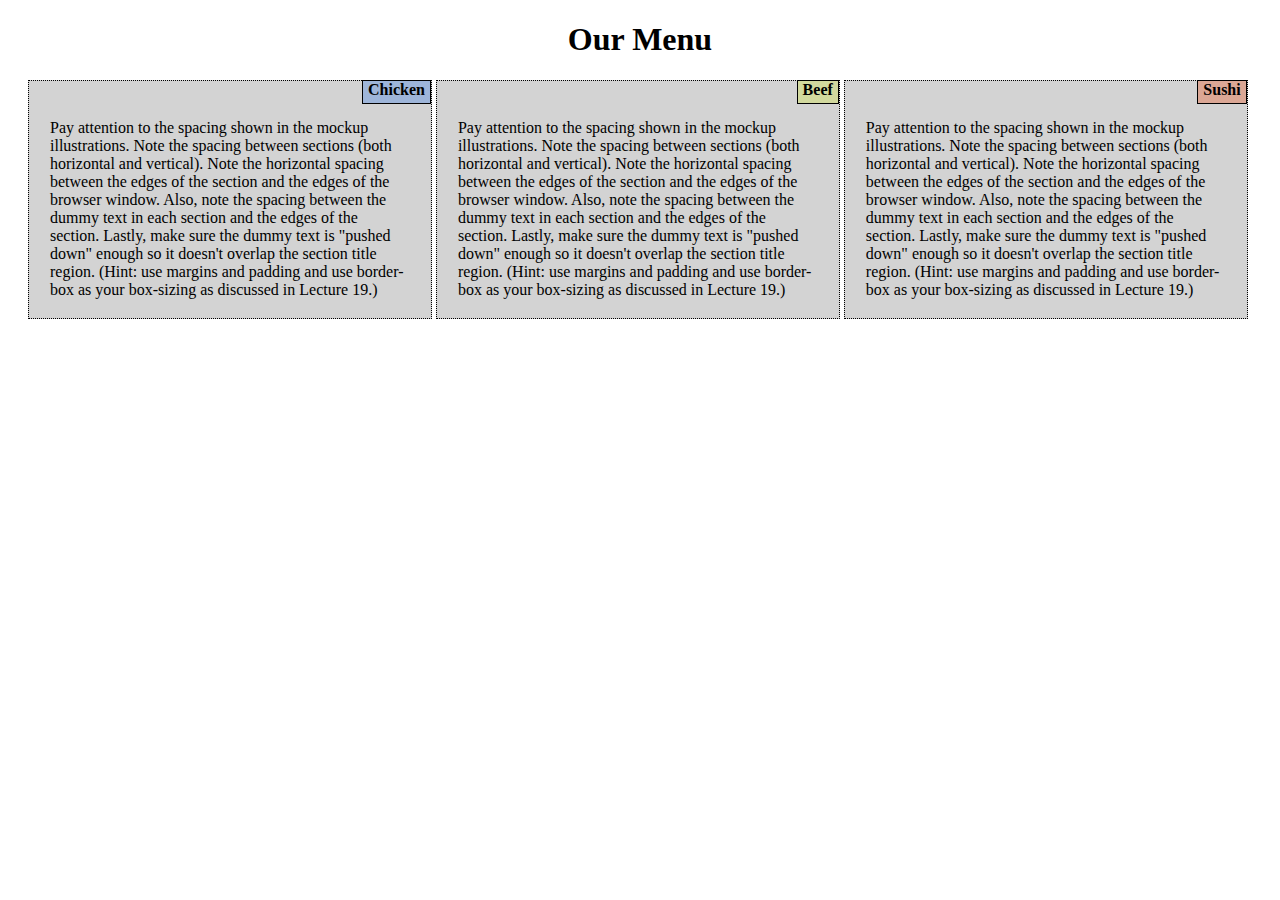
<file: assignment-1/index.html>
<!DOCTYPE html>
<html lang="en">
<head>
	<meta charset="utf-8">
	<link rel="stylesheet" href="css/styles.css">
	<title>Assignment 1: Responsive page</title>
</head>
<body>

    <h1>Our Menu</h1>
    <div id="container">
		<div class="left containerdivs">
			<div class="subheading"><span><strong>Chicken</strong></span></div>
			<div class="content">
				Pay attention to the spacing shown in the mockup illustrations. Note the spacing between sections (both horizontal and vertical). Note the horizontal spacing between the edges of the section and the edges of the browser window. Also, note the spacing between the dummy text in each section and the edges of the section. Lastly, make sure the dummy text is "pushed down" enough so it doesn't overlap the section title region. (Hint: use margins and padding and use border-box as your box-sizing as discussed in Lecture 19.)
			</div>
		</div>
		<div class="main containerdivs">
			<div class="subheading"><span><strong>Beef</strong></span></div> 
			<div class="content">
				Pay attention to the spacing shown in the mockup illustrations. Note the spacing between sections (both horizontal and vertical). Note the horizontal spacing between the edges of the section and the edges of the browser window. Also, note the spacing between the dummy text in each section and the edges of the section. Lastly, make sure the dummy text is "pushed down" enough so it doesn't overlap the section title region. (Hint: use margins and padding and use border-box as your box-sizing as discussed in Lecture 19.)
			</div>
		</div>
		<div class="right containerdivs">
			<div class="subheading"><span><strong>Sushi</strong></span></div>  
			<div class="content">
				Pay attention to the spacing shown in the mockup illustrations. Note the spacing between sections (both horizontal and vertical). Note the horizontal spacing between the edges of the section and the edges of the browser window. Also, note the spacing between the dummy text in each section and the edges of the section. Lastly, make sure the dummy text is "pushed down" enough so it doesn't overlap the section title region. (Hint: use margins and padding and use border-box as your box-sizing as discussed in Lecture 19.)
			</div>
		</div>
	</div>
	
</body>
</html>
</file>
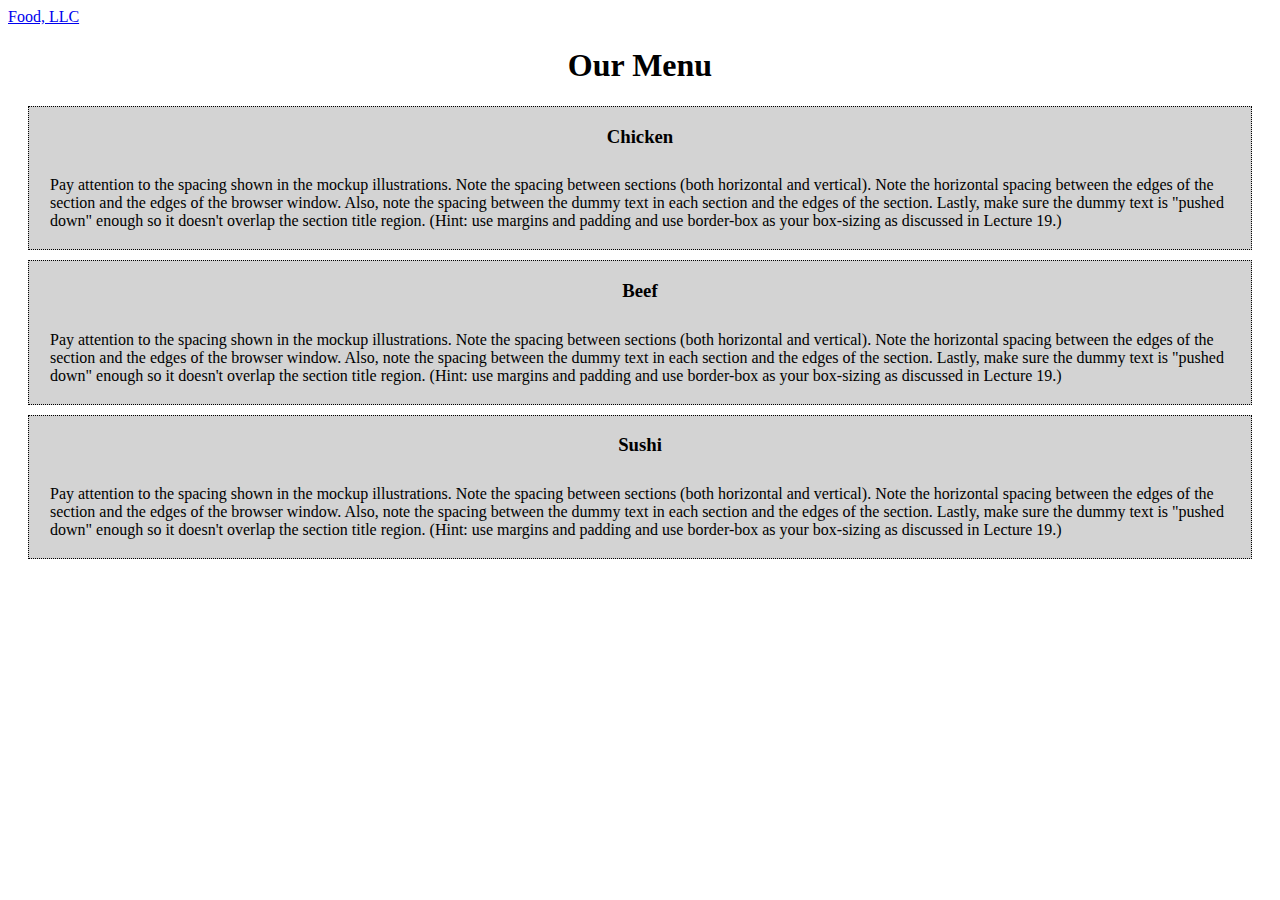
<file: assignment-2/index.html>
<!DOCTYPE html>
<html lang="en">
<head>
	<meta charset="utf-8">
	<!-- CSS only -->
	<link rel="stylesheet" href="https://stackpath.bootstrapcdn.com/bootstrap/4.5.0/css/bootstrap.min.css" integrity="sha384-9aIt2nRpC12Uk9gS9baDl411NQApFmC26EwAOH8WgZl5MYYxFfc+NcPb1dKGj7Sk" crossorigin="anonymous">
	<link rel="stylesheet" href="css/styles.css">
	<title>Assignment 2: Bootstrap page</title>
</head>
<body>
	<nav class="navbar navbar-expand-lg navbar-light bg-light">
	  <a class="navbar-brand" href="#">Food, LLC</a>
	  <div class="mobilenavigation ">
	  <button class="navbar-toggler" type="button" data-toggle="collapse" data-target="#mobilenav"  aria-expanded="false" aria-label="Toggle navigation">
	    <span class="navbar-toggler-icon"></span>
	  </button>
		  <div class="collapse navbar-collapse" id="mobilenav">
		    <ul class="navbar-nav mr-auto text-center">
				<li class="nav-item">
					<a href="#chickendiv">Chicken</a>
				</li>
		      	<li class="nav-item">
		      		<a href="#beefdiv">Beef</a>
		  		</li>
		      	<li class="nav-item">
		      		<a href="#sushidiv">Sushi</a>
		  		</li>
		    </ul>
		  </div>
		</div>
	</nav>

    <h1 class="mb-4">Our Menu</h1>
    <div id="container">
		<div class="left containerdivs" id="chickendiv">
			<h3 class="subheading">Chicken</h3>
			<div class="content">
				Pay attention to the spacing shown in the mockup illustrations. Note the spacing between sections (both horizontal and vertical). Note the horizontal spacing between the edges of the section and the edges of the browser window. Also, note the spacing between the dummy text in each section and the edges of the section. Lastly, make sure the dummy text is "pushed down" enough so it doesn't overlap the section title region. (Hint: use margins and padding and use border-box as your box-sizing as discussed in Lecture 19.)
			</div>
		</div>
		<div class="main containerdivs" id="beefdiv">
			<h3 class="subheading">Beef</h3> 
			<div class="content">
				Pay attention to the spacing shown in the mockup illustrations. Note the spacing between sections (both horizontal and vertical). Note the horizontal spacing between the edges of the section and the edges of the browser window. Also, note the spacing between the dummy text in each section and the edges of the section. Lastly, make sure the dummy text is "pushed down" enough so it doesn't overlap the section title region. (Hint: use margins and padding and use border-box as your box-sizing as discussed in Lecture 19.)
			</div>
		</div>
		<div class="right containerdivs" id="sushidiv">
			<h3 class="subheading">Sushi</h3>  
			<div class="content">
				Pay attention to the spacing shown in the mockup illustrations. Note the spacing between sections (both horizontal and vertical). Note the horizontal spacing between the edges of the section and the edges of the browser window. Also, note the spacing between the dummy text in each section and the edges of the section. Lastly, make sure the dummy text is "pushed down" enough so it doesn't overlap the section title region. (Hint: use margins and padding and use border-box as your box-sizing as discussed in Lecture 19.)
			</div>
		</div>
	</div>

	<!-- JS, Popper.js, and jQuery -->
<script src="https://code.jquery.com/jquery-3.5.1.slim.min.js" integrity="sha384-DfXdz2htPH0lsSSs5nCTpuj/zy4C+OGpamoFVy38MVBnE+IbbVYUew+OrCXaRkfj" crossorigin="anonymous"></script>
<script src="https://cdn.jsdelivr.net/npm/popper.js@1.16.0/dist/umd/popper.min.js" integrity="sha384-Q6E9RHvbIyZFJoft+2mJbHaEWldlvI9IOYy5n3zV9zzTtmI3UksdQRVvoxMfooAo" crossorigin="anonymous"></script>
<script src="https://stackpath.bootstrapcdn.com/bootstrap/4.5.0/js/bootstrap.min.js" integrity="sha384-OgVRvuATP1z7JjHLkuOU7Xw704+h835Lr+6QL9UvYjZE3Ipu6Tp75j7Bh/kR0JKI" crossorigin="anonymous"></script>
	
</body>
</html>
</file>
<file: assignment-1/css/styles.css>
* {
  box-sizing:border-box;
}

/*
.left {
  background-color:#2196F3;
  padding:20px;
  border: 5px solid black;
  float:left;
  width:20%; 
}

.main {
  background-color:#f1f1f1;
  padding:20px;
  float:left;
  width:60%; 
}

.right {
  background-color:#4CAF50;
  padding:20px;
  float:left;
  width:20%; 
}*/
#container{
	margin: 0 20px;
}
h1{
	text-align: center;
}
.containerdivs{
	border: thin black dotted;
	margin-bottom: 10px;
	background-color: lightgrey;
	/*display: inline-block;
	width: 32%*/

}
.content{
	margin: 9px 11px;
    padding: 10px;
}

.subheading{
	/*float: right;*/
	text-align: right;
	margin-bottom: 10px;
}
.subheading span{
	border: 1px black solid;
	padding-bottom: 5px;
	padding-left: 5px;
	padding-right: 5px;
}

.left span{
	background-color: #9eb5d9;
}

.main span{
	background-color: #d2d99e;
}

.right span{
	background-color: #dba795;
}


/* Use a media query to add a break point at 800px: */
@media screen and (min-width:992px) {
  .containerdivs{
	display: inline-block;
	width: 33%
	}
}
@media screen and (min-width:768px) and (max-width:991px) {
  .left, .main {
    display: inline-block;
	width: 49%;   
  }
  .right{
  	display: inline-block;
  	width: 99%;
  }
}
</file>
<file: assignment-2/css/styles.css>
* {
  box-sizing:border-box;
}

/*
.left {
  background-color:#2196F3;
  padding:20px;
  border: 5px solid black;
  float:left;
  width:20%; 
}

.main {
  background-color:#f1f1f1;
  padding:20px;
  float:left;
  width:60%; 
}

.right {
  background-color:#4CAF50;
  padding:20px;
  float:left;
  width:20%; 
}*/
#container{
	margin: 0 20px;
}
h1{
	text-align: center;
}
.containerdivs{
	border: thin black dotted;
	margin-bottom: 10px;
	background-color: lightgrey;
	/*display: inline-block;
	width: 32%*/

}
.content{
	margin: 9px 11px;
  padding: 10px;
}

.subheading{
  text-align: center;
}
.nav-item{
  border-bottom: thin solid black;
  border-top: thin solid black;
}
.nav-item a{
  text-transform: none;
}
/*.subheading{
	text-align: center;
	margin-bottom: 10px;
}
.subheading span{
	border: 1px black solid;
	padding-bottom: 5px;
	padding-left: 5px;
	padding-right: 5px;
}*/
.dispnone{
  display: none !important;
}
.left span{
	background-color: #9eb5d9;
}

.main span{
	background-color: #d2d99e;
}

.right span{
	background-color: #dba795;
}


/* Use a media query to add a break point at 800px: */

@media screen and (min-width:992px) {

  .mobilenavigation{
    display: none;
  }
}
</file>
